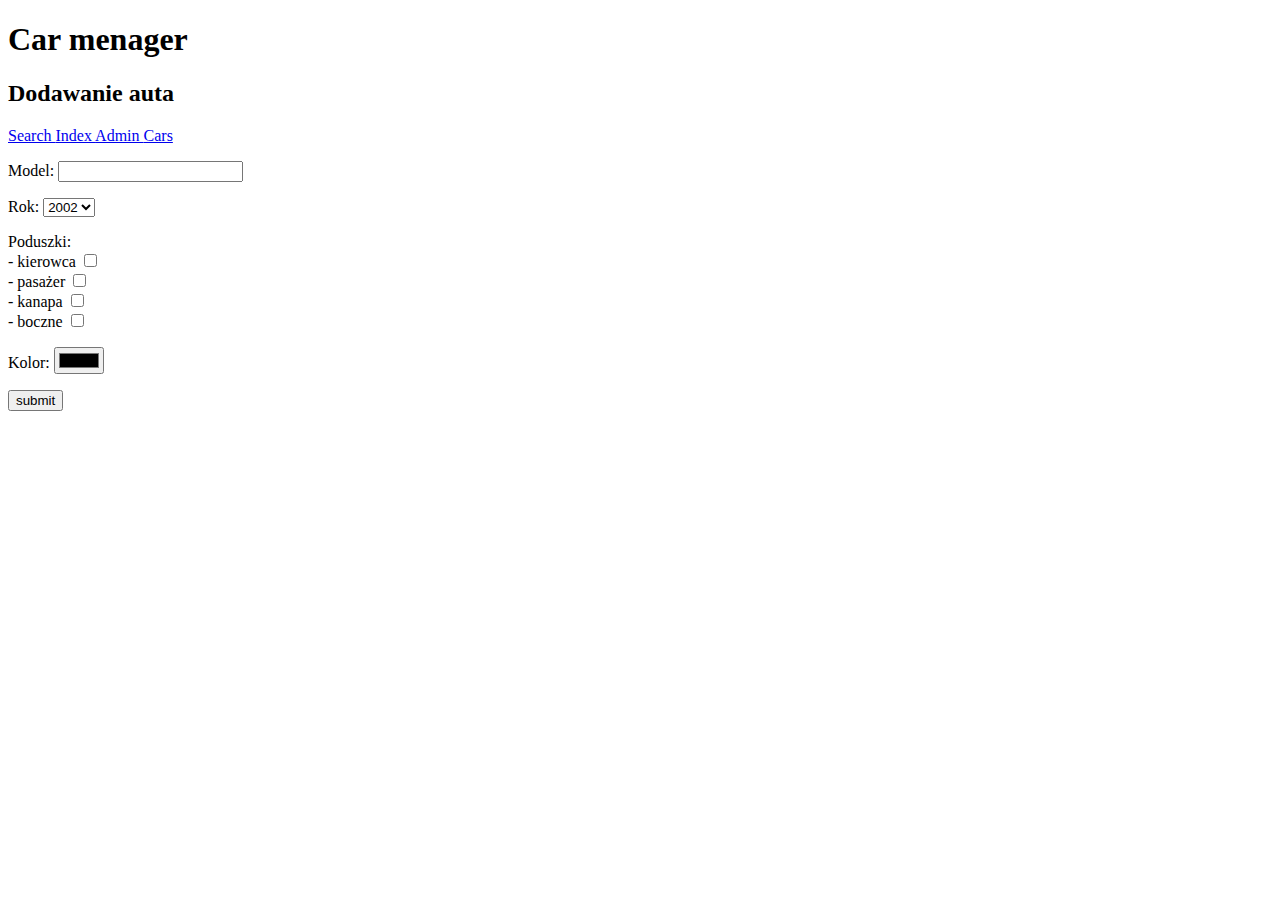
<file: target/classes/public/index.html>
<!DOCTYPE html>
<html lang="en">
<head>
    <meta charset="UTF-8">
    <title>Car Menager MC</title>
    <link rel="stylesheet" href="css/style.css">
</head>
<body>
<h1>Car menager</h1>
<h2>Dodawanie auta</h2>

<a href="search.html"> Search </a>
<a href="index.html"> Index </a>
<a href="admin.html"> Admin </a>
<a href="cars.html"> Cars </a><br>

    <p>Model: <input type="text" id="model"></p>
    <p>Rok: <select id="year">
            <option>2002</option>
            <option>2004</option>
            <option>2005</option>
            <option>2006</option>
            <option>2007</option>
        </select></p>
    <p>Poduszki: <br>
        - kierowca <input type="checkbox" id="kierowca" name="kierowca"><br>
        - pasażer <input type="checkbox" id="pasazer" name="pasazer"><br>
        - kanapa <input type="checkbox" id="kanapa"><br>
        - boczne <input type="checkbox" id="boczne"></p>
    <p>Kolor: <input type="color" id="color"></p>
    <input id="btn" type="button" value="submit"  ><br>

<script>

    let addFetchPostAsync = async () => {

        const data = JSON.stringify({
            model: document.getElementById("model").value,
            year: document.getElementById("year").value,
            color: document.getElementById("color").value,
            airbags: [
                {description: "kierowca",value: document.getElementById("kierowca").checked},
                {description: "pasazer",value: document.getElementById("pasazer").checked},
                {description: "kanapa",value: document.getElementById("kanapa").checked},
                {description: "boczne",value: document.getElementById("boczne").checked},
            ]
        })

        const options = {
            method: "POST",
            body: data,
        };

        let response = await fetch("/add", options)

        if (!response.ok)
            return response.status
        else
            return await response.json()
    }

    document.getElementById("btn").onclick = async () => {
        let w = await addFetchPostAsync();
        alert( JSON.stringify(w, null, 5) );
    }

</script>
</body>
</html>
</file>
<file: target/classes/public/css/style.css>
td{
    padding: 10px;
    border: 1px solid black;
    text-align: center;
}
#updateWindow{
    width: 100%;
    height: 100%;
    position: absolute;
    left: 0;
    top: 0;
    display: none;
    background-color: rgba(192,192,192, .8);
}
#updateForm{
    margin-top: 300px;
    margin-left: 40%;
}
</file>
